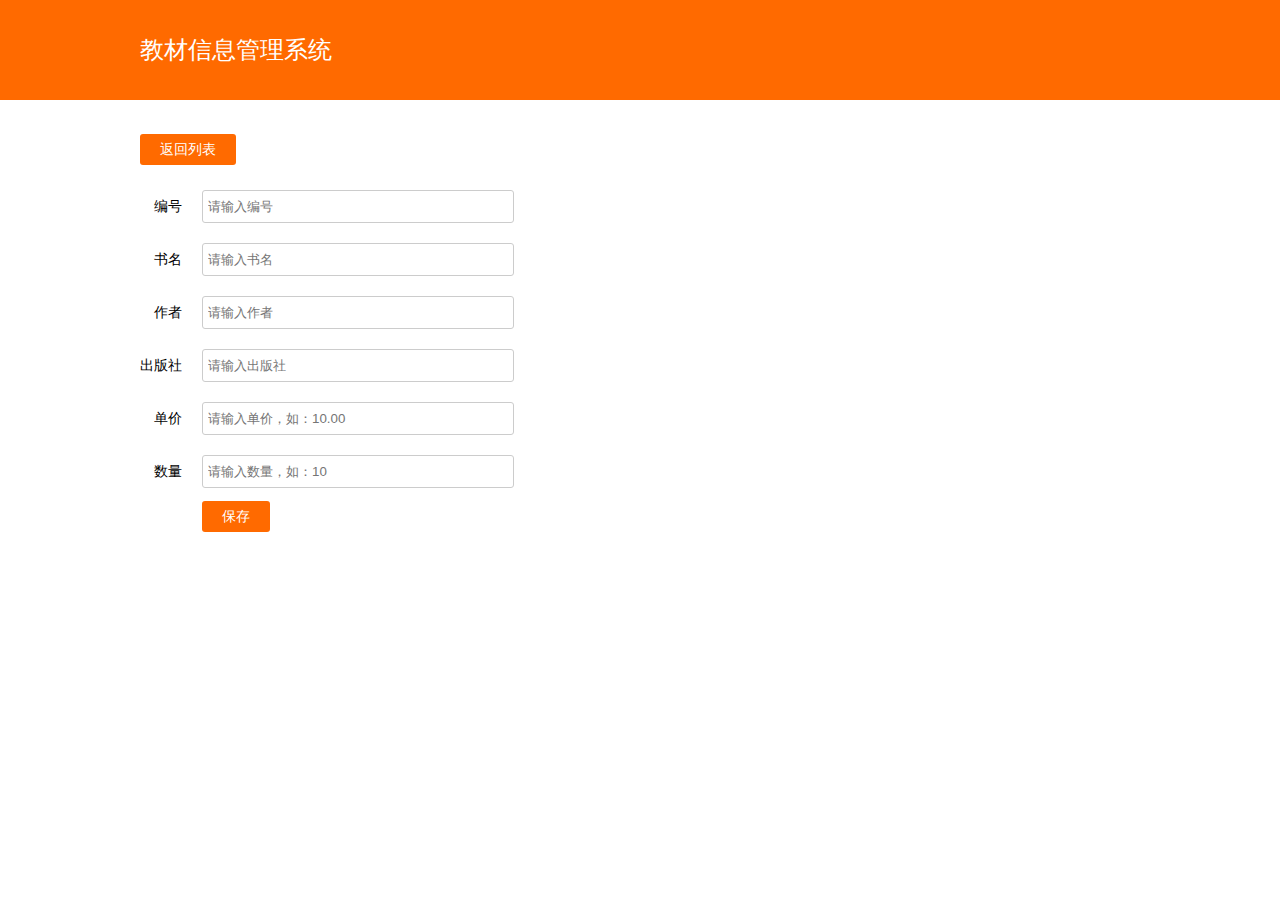
<file: Book/edit.html>
﻿<!DOCTYPE html>
<html xmlns="http://www.w3.org/1999/xhtml">
<head>
    <meta http-equiv="Content-Type" content="text/html; charset=utf-8" />
    <title>教材信息管理 - 编辑</title>
    <link href="Content/css/common.css" rel="stylesheet" />
    <script>
        window.onload = function () {
            //获取参数
            var id = GetQueryString("id");
            var postUrl = "/AJAX.aspx?op=edit";

            //如果是编辑页面，那么id有值
            if (id) {
                //1.发异步请求，获取id这条数据
                var request = new XMLHttpRequest();
                request.onreadystatechange = function () {
                    if (request.readyState == 4) {
                        if (request.status == "200") {
                            var msg = request.responseText;
                            if (!msg) {
                                window.location.href = "index.html";
                            };
                            //2.给文本框赋值
                            var data = JSON.parse(msg)[0];
                            for (var i = 0; i < inputs.length; i++) {
                                var item = inputs[i];
                                if (item.name == "price") {
                                    item.value = parseFloat(data[item.name]).toFixed(2);
                                }
                                else {
                                    item.value = data[item.name];
                                }
                            }
                            //3.保存的时候请求的地址更换
                            postUrl += "&id=" + id;
                        }
                    }
                }
                request.open("get", "/AJAX.aspx?op=one&id=" + id);
                request.setRequestHeader("CONTENT-TYPE", "application/x-www-form-urlencoded");
                request.send();
            }

            //数据验证
            var form = document.getElementById("form");
            var inputs = form.getElementsByTagName('input');
            for (var i = 0; i < inputs.length; i++) {
                var item = inputs[i];
                item.onfocus = function () {
                    check(this);
                }
            }

            function check(obj) {
                obj.style.borderColor = "#ccc";
            }

            function GetQueryString(name) {
                var reg = new RegExp("(^|&)" + name + "=([^&]*)(&|$)");
                var r = window.location.search.substr(1).match(reg);
                if (r != null) return decodeURIComponent(r[2]);
                return null;
            }

            document.getElementById("submbit").onclick = function () {
                var submbitBtn = this;
                //html 5
                if (this.classList.contains("sending")) {
                    return false;
                }

                var isvalid = true;
                for (var i = 0; i < inputs.length; i++) {
                    var item = inputs[i];
                    var val = item.value;
                    if (!val) {
                        item.style.borderColor = "red";
                        isvalid = false;
                    }
                    else if (item.name == "price") {
                        var reg = /^[0-9]+(.[0-9]{2})?$/;
                        if (!reg.test(val)) {
                            item.style.borderColor = "blue";
                            isvalid = false;
                        }
                    }
                    else if (item.name == "count") {
                        var reg = /^\d*$/;
                        if (!reg.test(val)) {
                            item.style.borderColor = "blue";
                            isvalid = false;
                        }
                    }
                }
                if (isvalid) {
                    //点击按钮，按钮变为灰色
                    this.text = "保存中...";
                    this.style.backgroundColor = "#ccc";
                    this.classList.add("sending");

                    var request = new XMLHttpRequest();
                    request.onreadystatechange = function () {
                        if (request.readyState == 4) {
                            //存在响应  清空数据
                            submbitBtn.text = "保存";
                            submbitBtn.style.backgroundColor = "#ff6a00";
                            submbitBtn.classList.remove("sending");

                            for (var i = 0; i < inputs.length; i++) {
                                var item = inputs[i];
                                item.value = "";
                            }

                            if (request.status == "200") {
                                var data = request.responseText;
                                var tip = document.getElementById("tip");
                                if (data == 1) {
                                    tip.style.color = "#0f0";
                                    tip.innerHTML = "保存成功";
                                    setTimeout(function () {
                                        tip.style.display = "none";
                                    }, 1500);
                                }
                                else {
                                    tip.style.color = "#f00";
                                    tip.innerHTML = "保存失败，请重试";
                                    setTimeout(function () {
                                        tip.style.display = "none";
                                    }, 1500);
                                }
                            }
                        }
                    }

                    if (id) {

                    }
                    request.open("post", postUrl);
                    var postStr = '';
                    for (var i = 0; i < inputs.length; i++) {
                        var item = inputs[i];
                        var key = item.name;
                        var val = item.value;
                        if (i == inputs.length - 1) {
                            postStr += (encodeURIComponent(key) + '=' + encodeURIComponent(val));
                        }
                        else {
                            postStr += (encodeURIComponent(key) + '=' + encodeURIComponent(val) + '&');
                        }
                    }
                    request.setRequestHeader("CONTENT-TYPE", "application/x-www-form-urlencoded");
                    request.send(postStr);
                }
                return false;
            }
        }
    </script>
</head>
<body>
    <div class="wrap">
        <div class="head">
            <div class="container">教材信息管理系统</div>
        </div>
        <div class="main edit">
            <div class="container">
                <div class="btnbox">
                    <a href="index.html" class="btn">返回列表</a>
                </div>
                <form id="form">
                    <table>
                        <tr>
                            <td>编号</td>
                            <td>
                                <input type="text" name="code" value="" placeholder="请输入编号" />
                            </td>
                        </tr>
                        <tr>
                            <td>书名</td>
                            <td>
                                <input type="text" name="name" value="" placeholder="请输入书名" />
                            </td>
                        </tr>
                        <tr>
                            <td>作者</td>
                            <td>
                                <input type="text" name="author" value="" placeholder="请输入作者" />
                            </td>
                        </tr>
                        <tr>
                            <td>出版社</td>
                            <td>
                                <input type="text" name="press" value="" placeholder="请输入出版社" />
                            </td>
                        </tr>
                        <tr>
                            <td>单价</td>
                            <td>
                                <input type="text" name="price" value="" placeholder="请输入单价，如：10.00" />
                            </td>
                        </tr>
                        <tr>
                            <td>数量</td>
                            <td>
                                <input type="text" name="count" value="" placeholder="请输入数量，如：10" />
                            </td>
                        </tr>
                        <tr>
                            <td></td>
                            <td>
                                <a href="#" class="btn" id="submbit">保存</a>
                            </td>
                        </tr>
                        <tr>
                            <td></td>
                            <td>
                                <div id="tip"></div>
                            </td>
                        </tr>
                    </table>
                </form>
            </div>
        </div>
    </div>
</body>
</html>
</file>
<file: Book/Content/css/common.css>
﻿* { padding: 0; margin: 0; }
body { font-size: 14px; font-family: 'Microsoft YaHei'; }
.container { width: 1000px; margin: 0 auto; }
.head { line-height: 100px; background-color: #ff6a00; color: #fff; font-size: 24px; }

.btn { border: none; background: #ff6a00; color: #fff; padding: 8px 20px; color: #fff; text-decoration: none; border-radius: 3px; }
    .btn:hover { opacity: 0.9; }
.empty { text-align: center; color: #999; line-height: 200px; font-size: 20px; }

.btnbox { line-height: 60px; }
table { border-spacing: 0; border-collapse: collapse; width: 100%; }
    table th, table td { border: 1px solid #ccc; padding: 10px 0; text-align: center; }
    table th { background: #f8f8f8; }

.edit { padding-top: 20px; }
    .edit table tr td { text-align: left; border: none; }
        .edit table tr td:first-child { width: 42px; text-align: right; padding-right: 20px; }
        .edit table tr td input[type=text] { padding: 8px 5px; width: 300px; border-radius: 3px; border: 1px solid #ccc; outline: none; }
</file>
